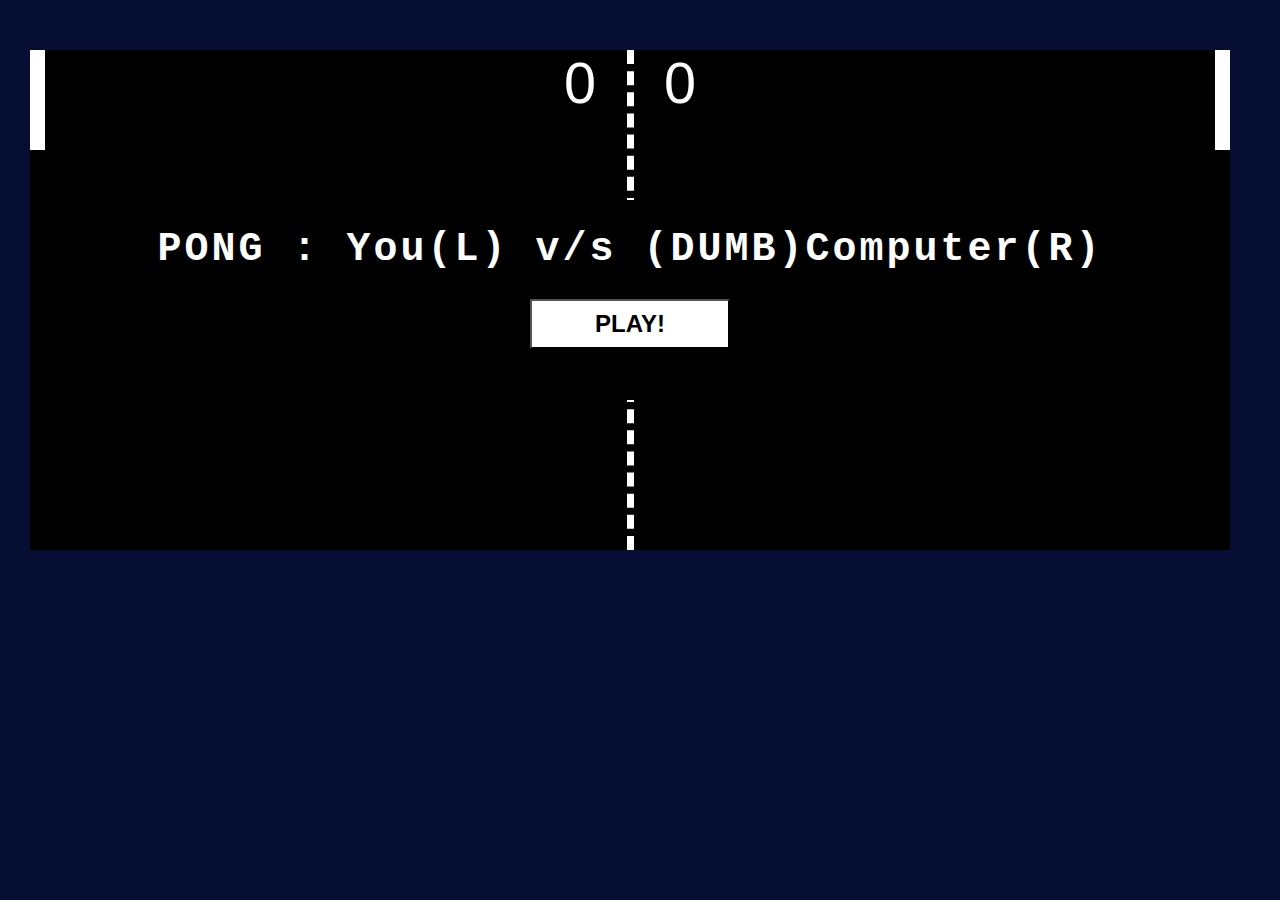
<file: Game New/index.html>
<!DOCTYPE HTML>
<html lang="en">
<head>
    <meta charset="utf-8">
    <title>Pong</title>
    <link rel="stylesheet" href="style.css" type="text/css">
</head>

<body>
    <div id="container">
        <div id="menu">
            <h1 id="menuText"></h1>
            <input type="button" value="PLAY!" onclick="initGame()"/>
        </div>
        <div id="score1">0</div>
        <div id="score2">0</div>
        <div id="paddle1"></div>
        <div id="paddle2"></div>
        <div id="mid"></div>
        <div id="ball"></div>
    </div>
    <script src="./script.js" type="text/javascript"></script>
</body>

</html>
</file>
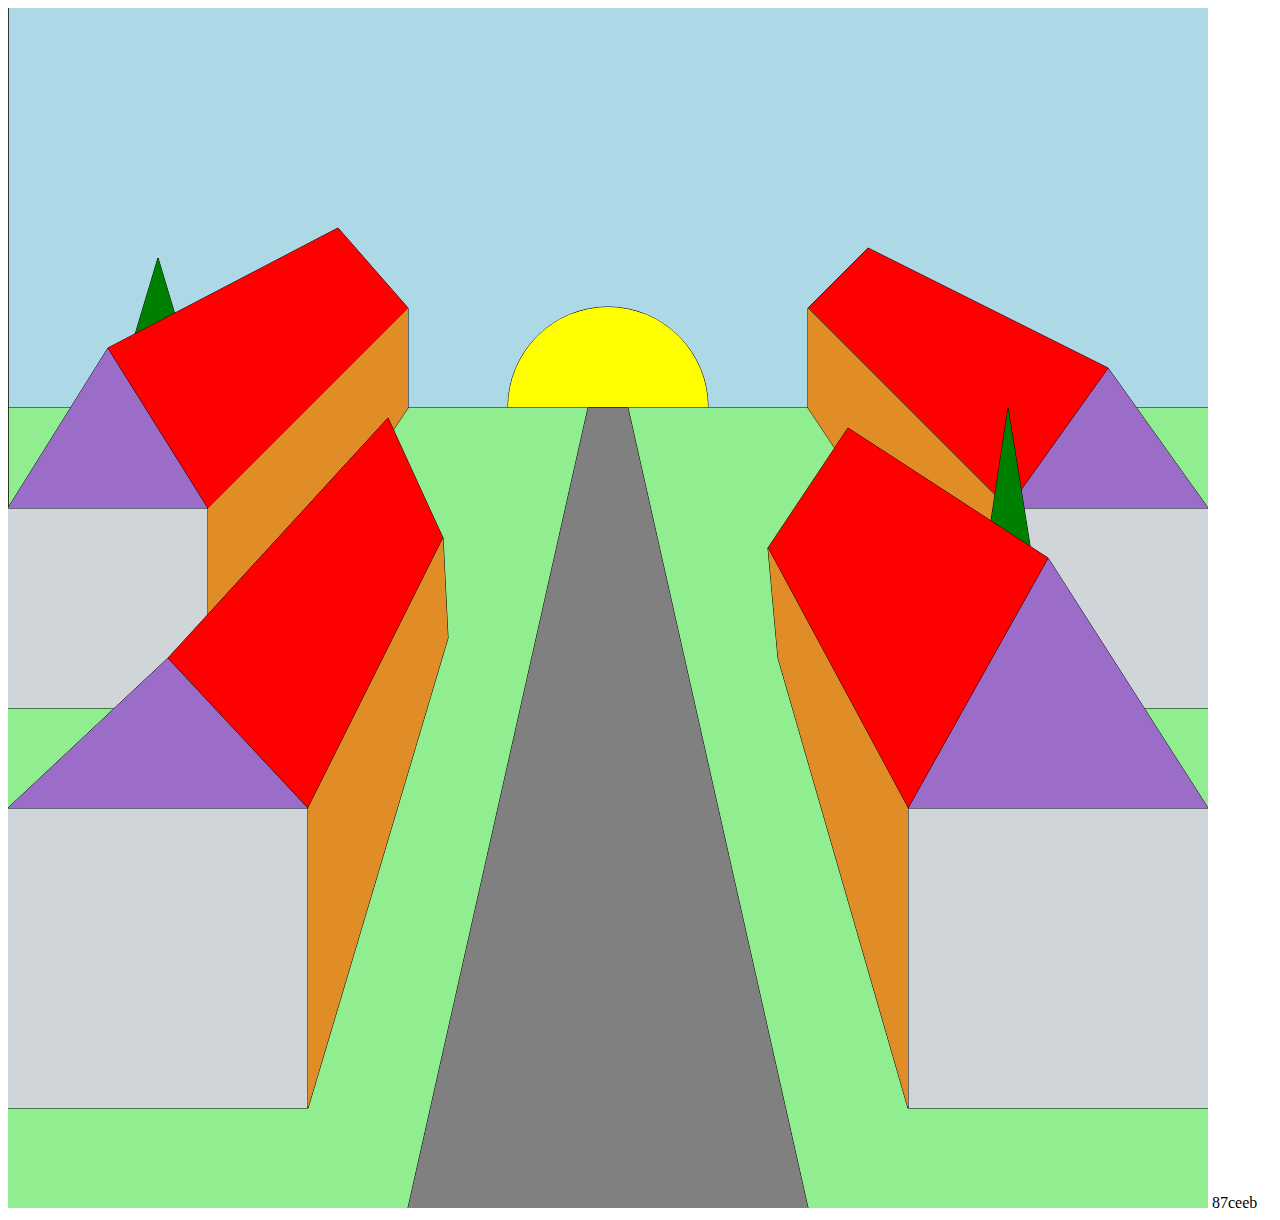
<file: kaart/canvashuis/les1/index.html>
<html>
    <head>
        <script type="module" defer src="app.js"></script>
    </head>
    <body>
        <canvas id="canvasId" width="1200" height="1200"></canvas>
    
    </body>
</html>    

87ceeb
</file>
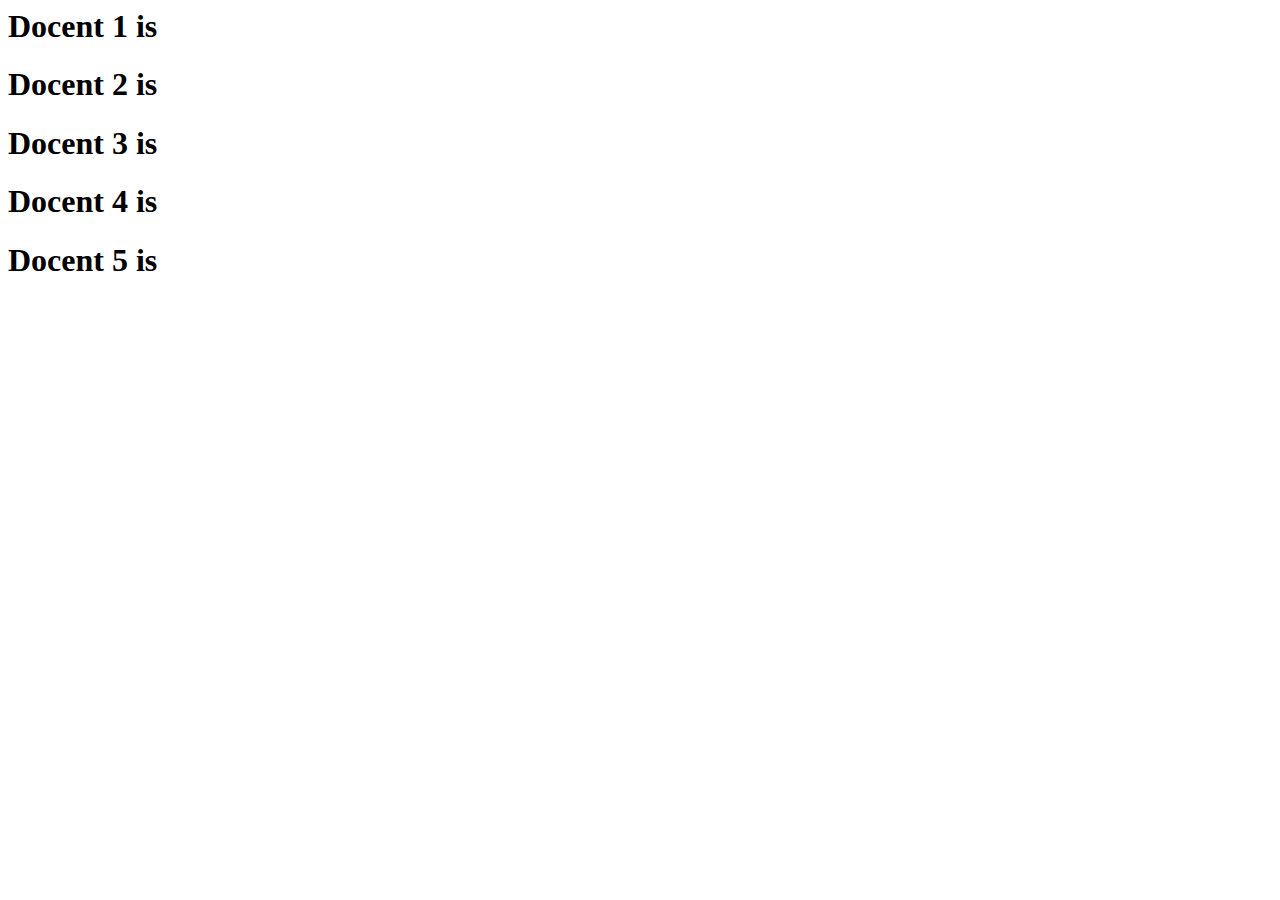
<file: prog M2/les 5 Loops en Array/les1/index.html>
<html>
    <head>
        <script type="module" defer src="app.js"></script>
    </head>
    <h1 class="bandname">Docent 1 is </h1>
    <h1 class="bandname">Docent 2 is </h1>
    <h1 class="bandname">Docent 3 is </h1>
    <h1 class="bandnamen">Docent 4 is </h1>
    <h1 class="bandname">Docent 5 is </h1>

    <body>
    </body>
</html>
</file>
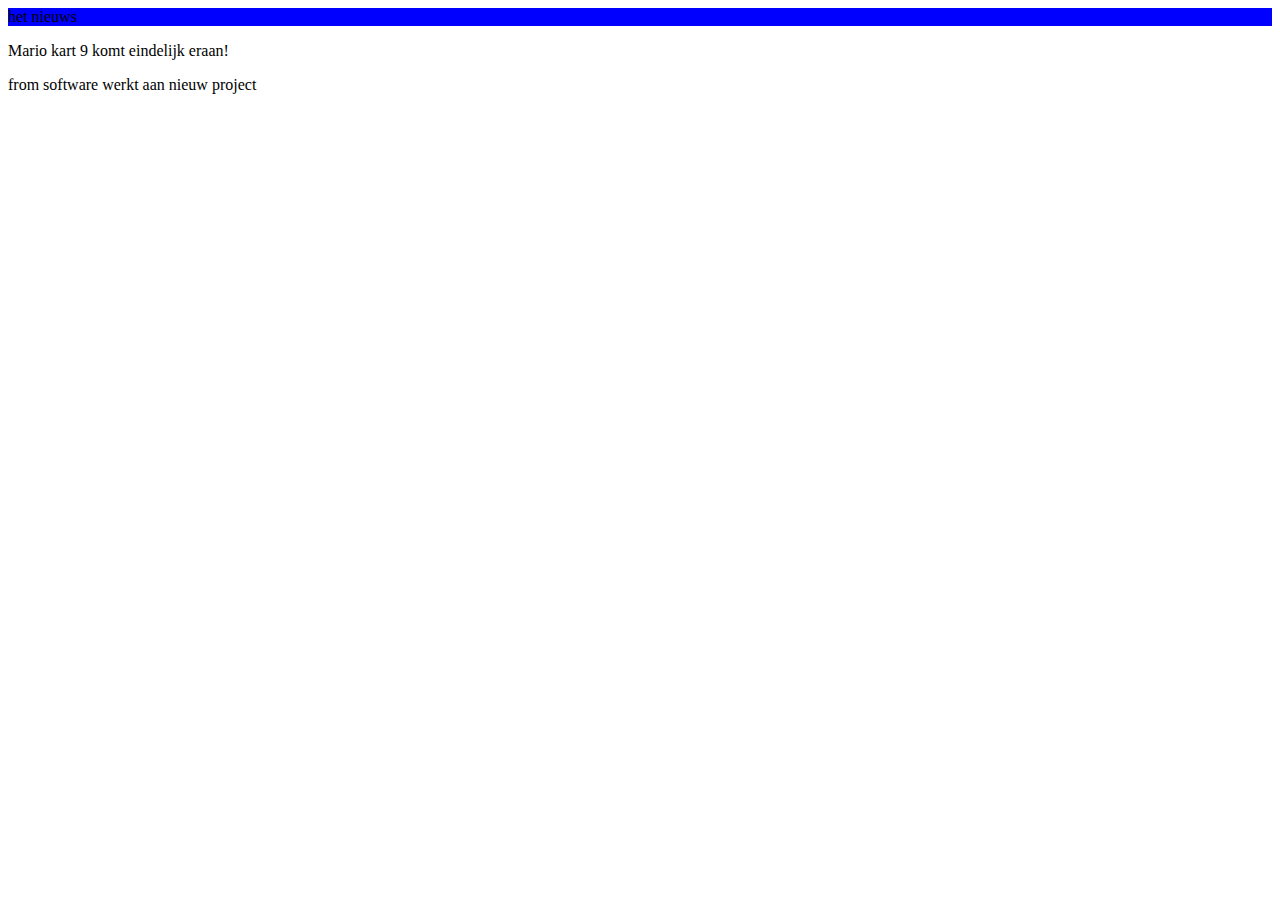
<file: prog M2/M2-prog-js/ifelse/les1/index.html>
<html>
    <head>
        <script type="module" defer src="app.js"></script>
    </head>
    <body>
        <p id="newtitle">het nieuws</p>
        <p  class="gamenews headline">Mario kart 9 komt eindelijk eraan!</p>
        <p class="gamenews">from software werkt aan nieuw project</p>
    </body>
</html>
</file>
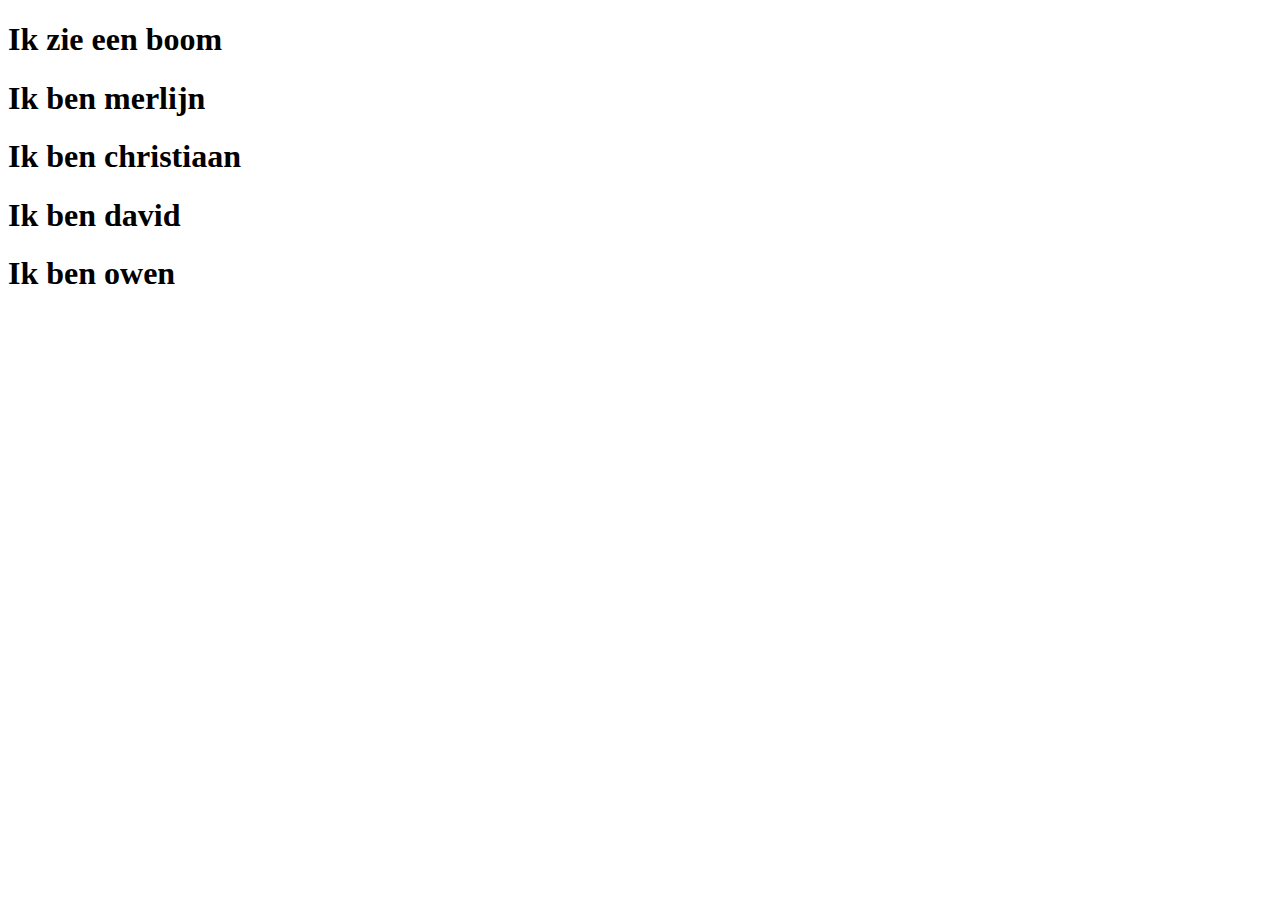
<file: prog M2/html dingen/inde.html>
<!DOCTYPE html>
<html lang="en">
    <head>
        <meta charset="UTF-8">
        <meta http-equiv="X-UA-Compatible" content="IE=edge">
        <meta name="viewport" content="with=device-with, intail-scale">
        <title>document</title>
    </head>
    <body>
        <h1 id="selecteerMij">Ik ben keith</h1>
        <h1 class="sdPersoon">Ik ben merlijn</h1>
        <h1 class="sdPersoon">Ik ben christiaan</h1>
        <h1 class="sdPersoon">Ik ben david</h1>
        <h1 class="sdPersoon">Ik ben owen</h1>
        <script>
            let selectMij = document.getElementById("selecteerMij");
            selectMij.textContent =  "Ik zie een boom";
            selectMij.hidden = false;
            //console.log(selectMij.textContent);
        </script>
    </body>
</html>
</file>
<file: Game New/style.css>
body {
    margin: 0;
    background-color: rgb(6, 15, 51);
  }
  
  #container {
    height: 500px;
    width: 1200px;
    background-color: #000;
    margin-top: 50px;
    margin-left: 30px;
    text-align: center;
    font-size: larger;
    font-family: "Times New Roman", Times, serif;
    color: #fff;
  }
  
  #score1 {
    width: 100px;
    height: 50px;
    margin-left: 500px;
    color: #fff;
    font-family: Impact, Haettenschweiler, "Arial Narrow Bold", sans-serif;
    font-size: 3em;
    text-align: center;
    float: left;
  }
  
  #menu {
    width: 1000px;
    height: 200px;
    position: absolute;
    display: block;
    margin-left: 100px;
    margin-top: 150px;
    float: left;
    font-family: "Courier New", Courier, monospace;
    font-size: 20px;
    letter-spacing: 3px;
    text-align: center;
    background-color: #000;
  }
  
  #menu input {
    width: 200px;
    height: 50px;
    background-color: #fff;
    color: #000;
    font-size: larger;
    font-weight: bold;
    font-family: Verdana, Geneva, Tahoma, sans-serif;
  }
  
  #score2 {
    width: 100px;
    height: 50px;
    color: #fff;
    margin-left: 600px;
    font-family: Impact, Haettenschweiler, "Arial Narrow Bold", sans-serif;
    font-size: 3em;
    text-align: center;
    position: absolute;
    float: left;
  }
  
  #paddle1 {
    height: 100px;
    width: 15px;
    background-color: #fff;
    position: absolute;
  }
  
  #mid {
    border-left: 7px dashed #fff;
    height: 500px;
    margin-left: 596.5px;
  }
  
  #paddle2 {
    height: 100px;
    width: 15px;
    background-color: #fff;
    position: absolute;
    margin-left: 1185px;
  }
  
  #ball {
    border-radius: 50%;
    background: #fff;
  }
</file>
